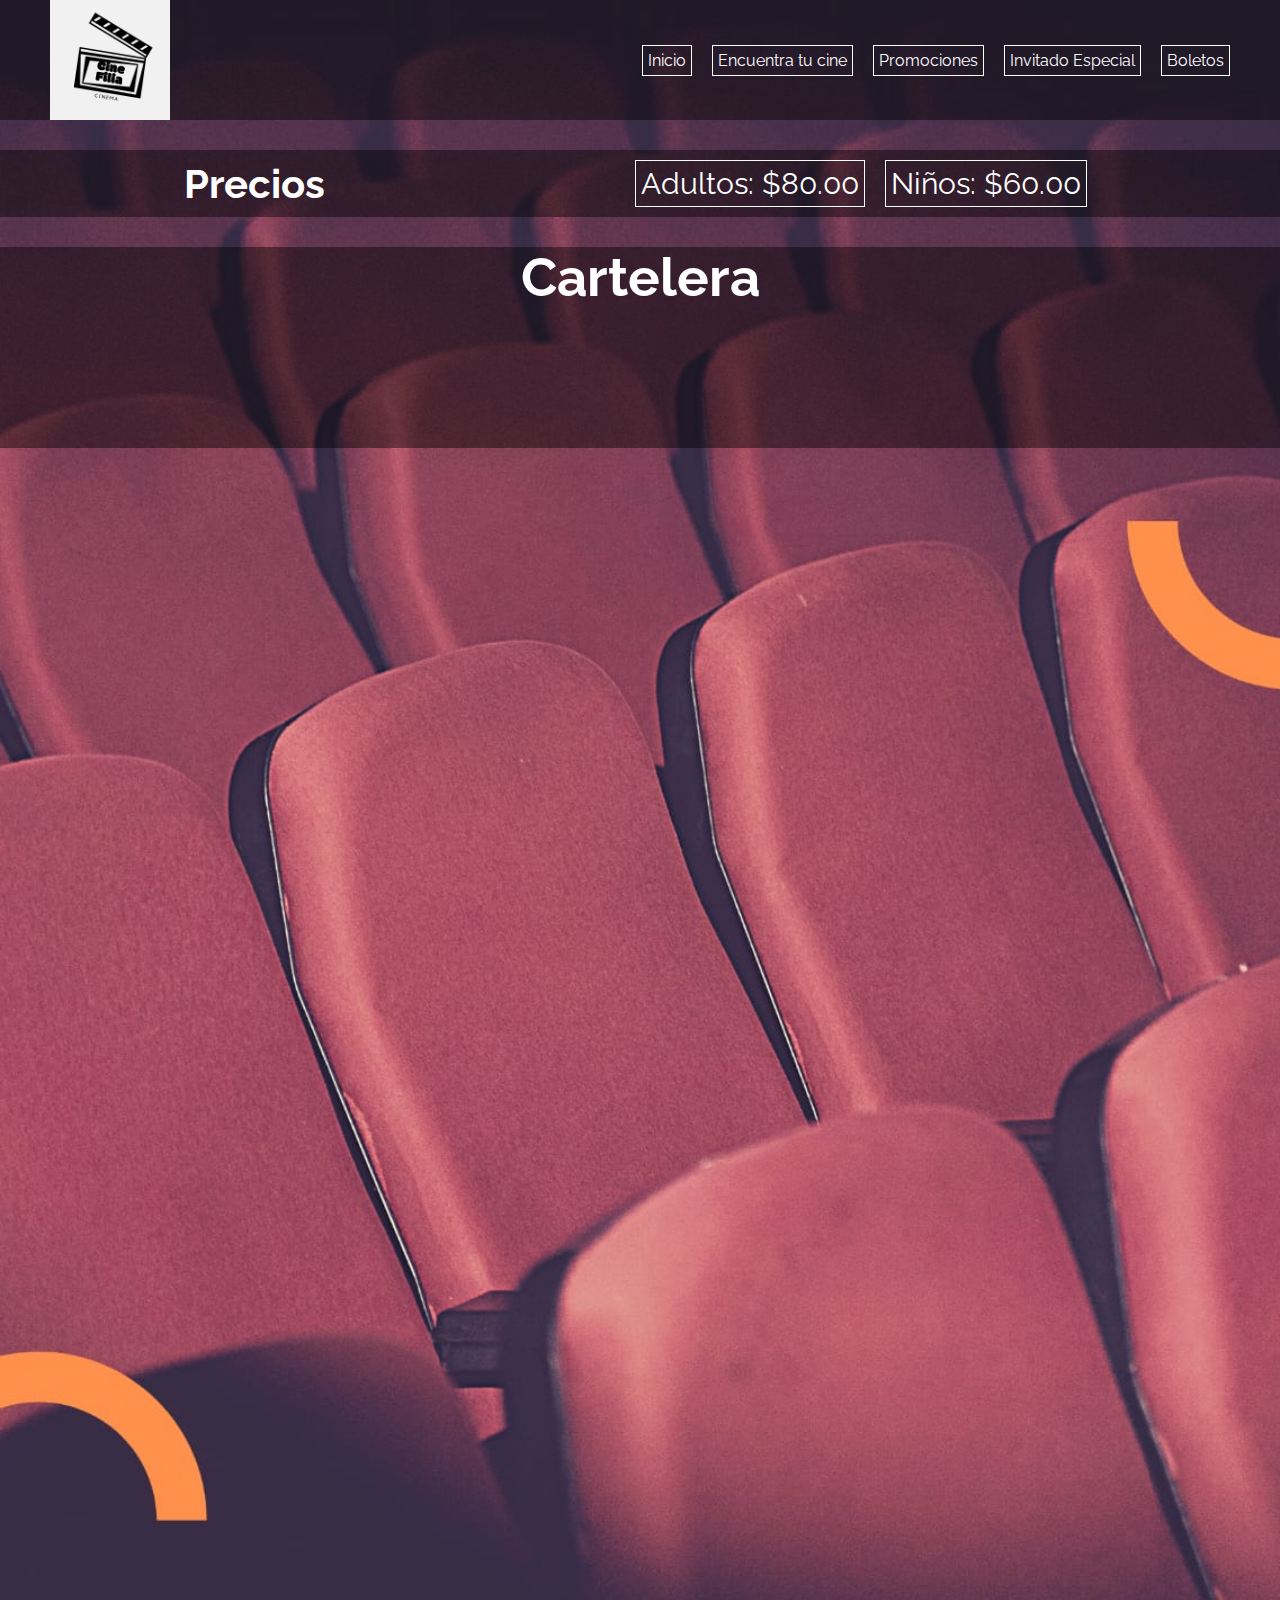
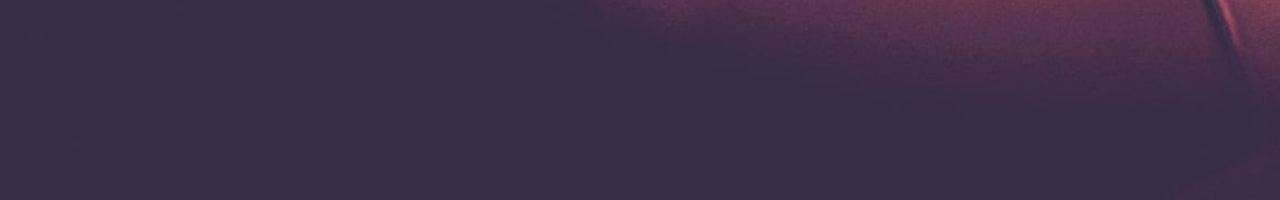
<file: index.html>
<!DOCTYPE html>
<html lang="en">
<head>
    <meta charset="UTF-8">
    <meta http-equiv="X-UA-Compatible" content="IE=edge">
    <meta name="viewport" content="width=device-width, initial-scale=1.0">
    <title>Document</title>
    <link rel="stylesheet" href="styles.css">
    <!-- <script src="main.js"></script> -->
    <link rel="preconnect" href="https://fonts.googleapis.com">
    <link rel="preconnect" href="https://fonts.gstatic.com" crossorigin>
    <link href="https://fonts.googleapis.com/css2?family=Bebas+Neue&family=Raleway&display=swap" rel="stylesheet">
</head>
<body>
    <header>
        <img src="./assets/img/logo.jpg" alt="">
        <ul>
            <a href="#"><li>Inicio</li></a>
            <a href="#"><li>Encuentra tu cine</li></a>
            <a href="#"><li>Promociones</li></a>
            <a href="#"><li>Invitado Especial</li></a>
            <a href="boletos.html"><li>Boletos</li></a>
        </ul>
    </header>


    <main>
        <div class="precios">
            <h3>Precios</h3>
            <ul>
                <li>Adultos: $80.00</li>
                <li>Niños: $60.00</li>
            </ul>
        </div>
        <!-- <section class="destacada">
            <img src="./assets/img/gatobotas.webp" alt="">
        </section> -->
       
        <section class="cartelera-container">
            <h2>Cartelera</h2>

            <div id="listaPeliculas">
             <!-- <img src="./assets/img/13ex.jpg" alt="" height="450px">
                <img src="./assets/img/thewhale.jpeg" alt="" height="450px">
                <img src="./assets/img/osointoxicado.jpeg" alt="" height="450px">
                <img src="./assets/img/gatobotas.webp" alt="" height="450px">
                <img src="./assets/img/momias.jpg" alt="" height="450px">
                <img src="./assets/img/shazam.jpg" alt="" height="450px">
                <img src="./assets/img/johnwick.jpg" alt="" height="450px">
                <img src="./assets/img/scream.jpg" alt="" height="450px">
                <img src="./assets/img/brigada.jpg" alt="" height="450px">  -->

            </div>


        </section>

    </main>
    <footer>

    </footer>
</body>
<script src="main.js"></script>
</html>
</file>
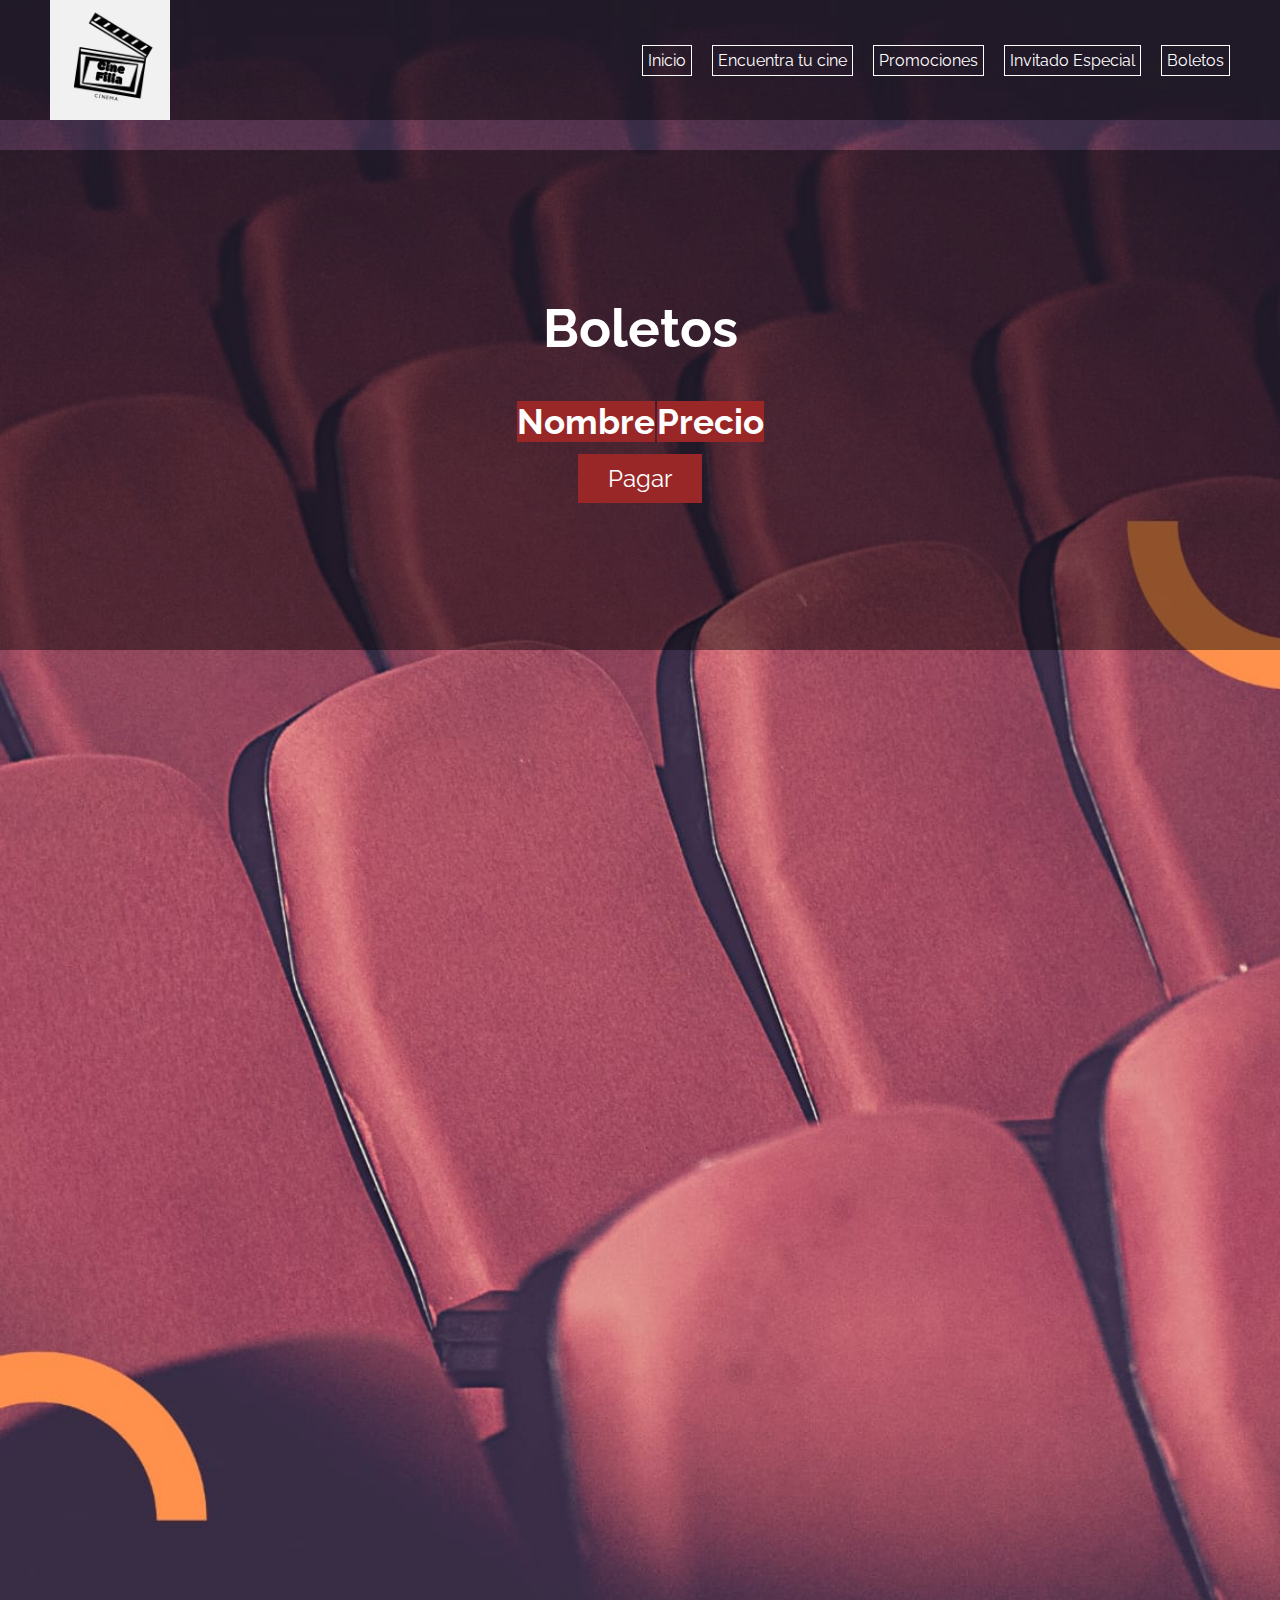
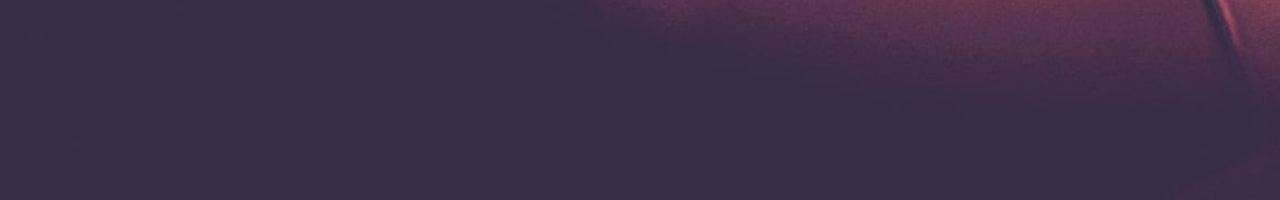
<file: boletos.html>
<!DOCTYPE html>
<html lang="en">
<head>
    <meta charset="UTF-8">
    <meta http-equiv="X-UA-Compatible" content="IE=edge">
    <meta name="viewport" content="width=device-width, initial-scale=1.0">
    <title>Document</title>
    <link rel="stylesheet" href="styles.css">
    <!-- <script src="main.js"></script> -->
    <link rel="preconnect" href="https://fonts.googleapis.com">
    <link rel="preconnect" href="https://fonts.gstatic.com" crossorigin>
    <link href="https://fonts.googleapis.com/css2?family=Bebas+Neue&family=Raleway&display=swap" rel="stylesheet">
</head>
<body>
    <header>
        <img src="./assets/img/logo.jpg" alt="">
        <ul>
            <a href="index.html"><li>Inicio</li></a>
            <a href="#"><li>Encuentra tu cine</li></a>
            <a href="#"><li>Promociones</li></a>
            <a href="#"><li>Invitado Especial</li></a>
            <a href="boletos.html"><li>Boletos</li></a>
        </ul>
    </header>


    <main>
       
       
        <section class="boletos-container">
            <h2>Boletos</h2>
            <table>
                <thead>
                    <tr>
                        <th>Nombre</th>
                        <th>Precio</th>
                    </tr>
                </thead>
                <tbody>

                </tbody>
            </table>
            <button class="btn" onclick="pagarBoletos()">Pagar</button>

        </section>

    </main>
    <footer>

    </footer>
</body>
<script src="boletosMain.js"></script>
</html>
</file>
<file: styles.css>
*{
    margin: 0px;
    padding: 0px;
    font-family: 'Bebas Neue', cursive;
font-family: 'Raleway', sans-serif;
}
.btn{
    padding: 10px 30px;
    background-color: rgb(153, 39, 39);
    color: white;
    border: none;
    font-size: 1.5rem;
    margin-top: 10px;
}

table thead{
    background-color: rgb(153, 39, 39);}
table tbody{
    background: rgba(135, 129, 129, 0.336);
}
header{
    display: flex;
    width: 100%;
    height: 120px;
    background-color: rgba(0, 0, 0, 0.433);
    justify-content: space-between;
    align-items: center;
    margin-bottom: 30px;
}

body{
    width: 100%;
    height: 1800px;
    background-image: url('./assets/img/butacas.jpg');
    background-repeat: no-repeat;
    background-size: cover;

}
header img{
    width: 100x;
    height: 100%;
    margin-left: 50px;
}

header ul{
    display: flex;
    list-style: none;
    margin-right: 50px;
}

header ul a{
    text-decoration: none;
}

header ul li{
    margin-left: 20px;
    border: 1px solid white;
    padding: 5px;
    color: white;
}

.precios {
    display: flex;
    justify-content: center;
    align-items: center;
    height: auto;
    width: 100%;
    background-color: rgba(0, 0, 0, 0.433);
    color: white;
    margin-bottom:30px ;
}

.precios h3 {
    font-size: 40px;
    margin-right: 300px;
}

.precios ul{
    display: flex;
    list-style: none;
    
}
.precios ul li{
    border: 1px solid white;
    margin: 10px;
    padding: 5px;
    font-size: 30px;
}
.destacada{
    display: flex;
    justify-content: center;
    height: 800px;
    width: 100%;
    background-color: rgba(0, 0, 0, 0.433);
}

.destacada img{
    height: 100%;
}
.boletos-container {
    display: flex;
    flex-direction: column;
    justify-content: center;
    align-items: center;
    height: auto;
    width: 100%;
    background-color: rgba(0, 0, 0, 0.433);
    color: white;
    margin-bottom:30px ;
    font-size: 35px;
    height: 500px;
}

.boletos-container h2 {
    margin-bottom: 40px;
}

.cartelera-container {
    display: flex;
    flex-direction: column;
    justify-content: center;
    align-items: center;
    height: auto;
    width: 100%;
    background-color: rgba(0, 0, 0, 0.433);
    color: white;
    margin-bottom:30px ;
    font-size: 35px;
}

.cartelera-container h2 {
    margin-bottom: 40px;
}

.posters {
    display: flex;
    flex-wrap: wrap;
    justify-content: center;
}

.posters img{
    margin: 10px;
}

/* AQUI EMPIEZAN ESTILOS DE CARD */

#listaPeliculas{
    margin-top: 100px;
}

.card{
    display: flex;
    justify-content: center;
    align-items: center;
    flex-direction: column;
    width: 300px;
    height: 400px;
    padding: 40px 0px;
    background: rgb(20, 9, 9);
    margin-left: 30px;
}

.card .card-img{
    display: flex;
    height: 300px;
    width: 100%;
    justify-content: center;
    align-items: center;
}

.card .card-img img{
    height: 100%;  
} 

.card .card-info{
    display: flex;
    height: 100px;
    width: 100%;
    padding: 0px 10px;
    color: white;
    overflow-y: scroll;
    font-size: 15px;
}
.card .card-button{
    width: 100%;
    height: 70px;
    display: flex;
    justify-content: right;
    align-items:end;
}
.card button{
    background-color: rgb(153, 39, 39);
    margin: 10px 10px;
    padding: 5px;
    color: white;
 
}
</file>
